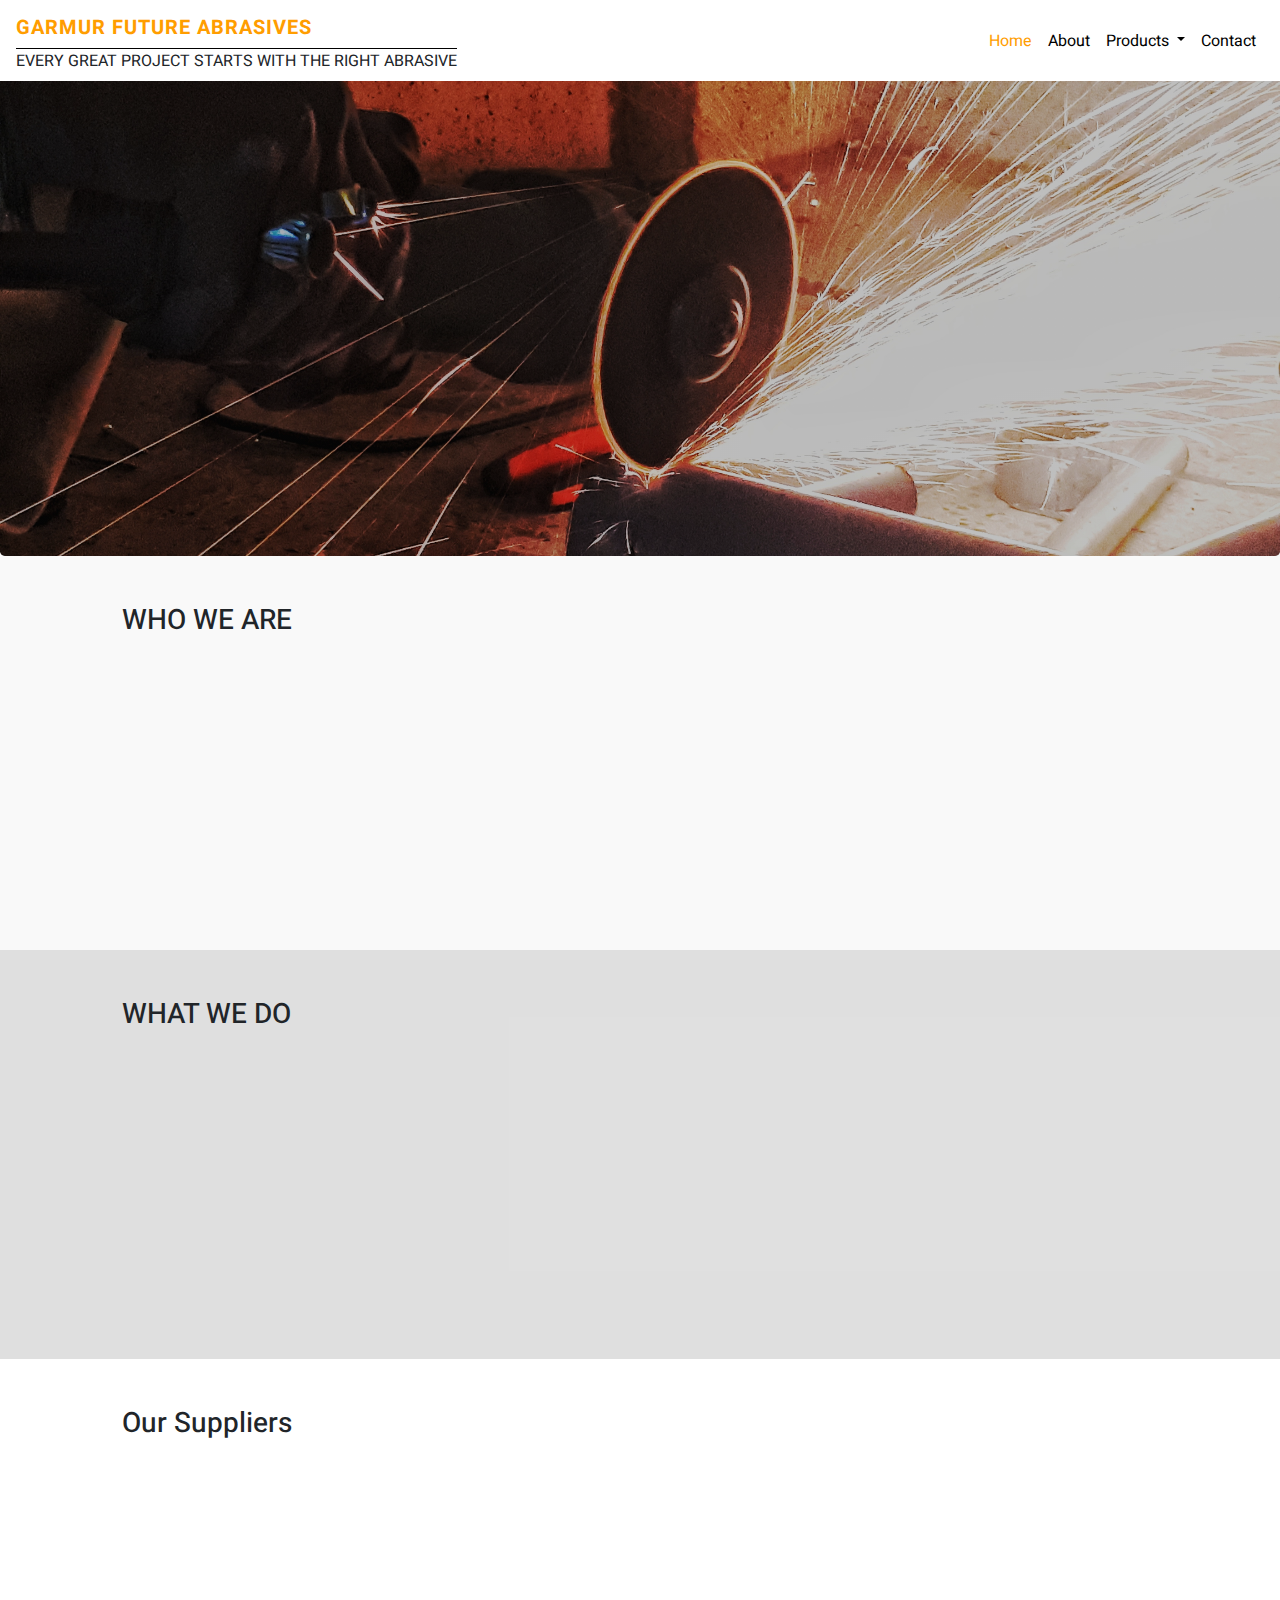
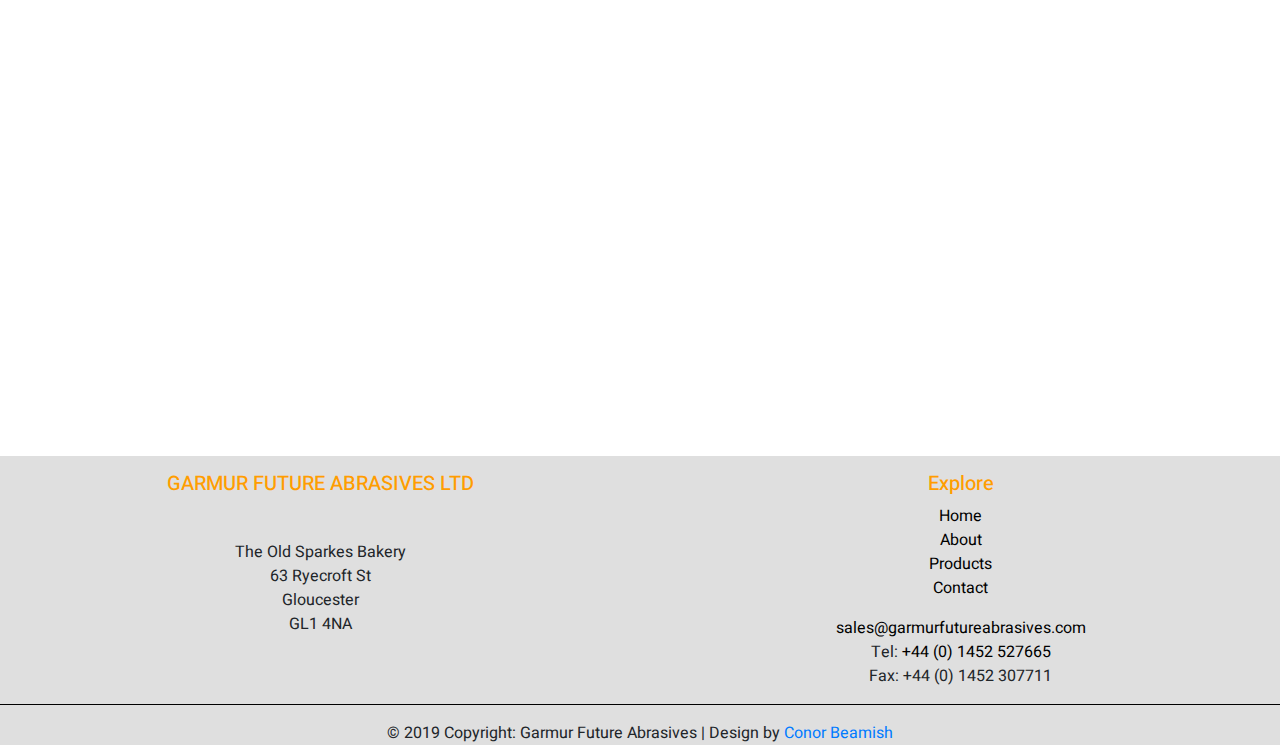
<file: index.html>
<!doctype html>
<html lang="en">
  <head>
    <!-- Required meta tags -->
    <meta charset="utf-8">
    <meta name="viewport" content="width=device-width, initial-scale=1, shrink-to-fit=no">

    <!-- Bootstrap CSS -->
    <link rel="stylesheet" href="https://stackpath.bootstrapcdn.com/bootstrap/4.3.1/css/bootstrap.min.css" integrity="sha384-ggOyR0iXCbMQv3Xipma34MD+dH/1fQ784/j6cY/iJTQUOhcWr7x9JvoRxT2MZw1T" crossorigin="anonymous">

    <!-- fonts icons-->
    <link href="https://fonts.googleapis.com/css?family=Heebo" rel="stylesheet">
    <link rel="stylesheet" href="https://use.fontawesome.com/releases/v5.8.1/css/all.css" integrity="sha384-50oBUHEmvpQ+1lW4y57PTFmhCaXp0ML5d60M1M7uH2+nqUivzIebhndOJK28anvf" crossorigin="anonymous">
    
    <!--flavicon-->
    <link rel="icon" type="image/png" href="Images/garmurlogo_yw2_icon.ico">

    <!--style-->
    <link rel="stylesheet" type="text/css" href="Styles/main.css">

    

    <title>Garmur Future Abrasives</title>
  </head>

  <body>
    
    <!--Navbar-->
    <nav class="navbar navbar-expand-md navbar-light bg-white fixed-top">
        <div class= "d-flex flex-column">
            <a class="navbar-brand text-uppercase mx-0" id="navbar-brandname" href="index.html">Garmur Future Abrasives</a>
            <div class="d-none d-md-flex text-uppercase" id="navbar-slogan">every great project starts with the right abrasive</div>
        </div>
        
        <button class="navbar-toggler" type="button" data-toggle="collapse" data-target="#navbarNavDropdown" aria-controls="navbarNavDropdown" aria-expanded="false" aria-label="Toggle navigation"><span class="sr-only">Toggle Menu</span>
            <span class="navbar-toggler-icon"></span>
        </button>
        <div class="collapse navbar-collapse" id="navbarNavDropdown">
            <ul class="navbar-nav ml-auto">
                <li class="nav-item">
                    <a class="navbar-link brand-color" href="index.html">Home </a>
                </li>
                <li class="nav-item">
                    <a class="navbar-link" href="about.html">About</a>
                </li>
                <li class="nav-item dropdown">
                    <a class="navbar-link dropdown-toggle" href="products.html" id="navbarDropdownMenuLink" data-toggle="dropdown" aria-haspopup="true" aria-expanded="false">
                    Products
                    </a>
                    <div class="dropdown-menu border-0" aria-labelledby="navbarDropdownMenuLink">
                        <a class="dropdown-item link" href="products.html">All Products</a>
                        <a class="dropdown-item link" href="Products/belts.html">Belts</a>
                        <a class="dropdown-item link" href="Products/blast-media.html">Blast Media</a>
                        <a class="dropdown-item link" href="Products/burrs.html">Burrs</a>
                        <a class="dropdown-item link" href="Products/brushes.html">Brushes</a>
                        <a class="dropdown-item link" href="Products/compound.html">Compound</a>
                        <a class="dropdown-item link" href="Products/discs.html">Discs</a>
                        <a class="dropdown-item link" href="Products/mops.html">Mops</a>
                        <a class="dropdown-item link" href="Products/non-woven.html">Non-Woven</a>
                        <a class="dropdown-item link" href="Products/safety.html">Safety</a>
                        <a class="dropdown-item link" href="Products/sheets.html">Sheets</a>
                        <a class="dropdown-item link" href="Products/wheels.html">Wheels</a>
                    </div>                    
                </li>
                <li class="nav-item">
                    <a class="navbar-link" href="contact.html">Contact</a>
                </li>
            </ul>
        </div>
    </nav>
    <!--Navbar end-->

    <div class="jumbotron d-flex flex-column justify-content-center mt-sm-5 text-white mb-0 " id="index-jumbotron">    
        <h2 class="display-5 hidden">Welcome to </h2>
        <h1 class="display-4 text-uppercase font-weight-normal hidden">Garmur Future Abrasives</h1>
        <p class="lead hidden">Your trusted abrasive supplier for all of your industrial needs</p>
    </div>
    
    <section class="container-fluid py-5">
        <div class="row justify-content-center">
            <div class= "col-10">
                <h3 class="text-uppercase mb-5">
                    who we are
                </h3>
                <div class="scroll-hidden">
                    <p>Get to know Garmur Future Abrasives, the only complete Abrasives Supplier in the U.K.</p>
                    <p>Our company was founded in 1973 when our founder, Ronald Beamish, noticed there was a gap between customer needs and being able to consistently meet them. Since then, we have been growing in both size and reputation. We pride ourselves on both customer care and satisfaction as we strive to provide the very best service to everyone we work with.</p>
                    <p>We understand this requires more than just a few quality products and great pricing on our end. We know you also need the most professional, personal, informative and quickest service available. We know that the quality of our service affects your work, your reputation so we know we have to be the best.
                    And so that’s what we offer you, a quaity and consistent service.</p>    
                </div>
            </div>
        </div>
    </section>

    <section class="container-fluid background-darker py-5">
        <div class="row justify-content-center">
            <div class= "col-10">
                <h3 class="text-uppercase mb-5">
                        what we do
                </h3>
                <div class="scroll-hidden">
                    <p>We stock an comprehensive variety of products to further reduce lead times where possile.</p>
                    <p>If your items are known to have long lead times we can offer the option of holding stocks for you or consignment stocks should you so wish.
                    <br>If you're uncertain and want to see the product in use, we can offer trials for new produts where possible.</p>
                    <p>Not only this we can offer technical advice and solutions to suit your individual needs in an ever expanding and developing industry.
                    <br>Working with well established major manufacturers we only offer quality products to our customers.</p>
                    <p>We work closely with our customers to understand their production. We care about getting it right and ensure we supply you with the best quality products at the best price. We aim to reduce your costs and improve your finishing process.</p>
                </div>
            </div>
        </div>
    </section>
    
    <section class="container-fluid py-5" id="index-suppliers">
        <div class="row justify-content-center">
            <div class="col-10">
                <h3 class="text-align-right">
                    Our Suppliers
                </h3>
                <div class="scroll-hidden">
                    <p>We have long standing relationships with major abrasive manufacturers and are the chosen distributor for many giving us the best prices and whole market access.</p>
                    <p>We work closely with many manufaturors including Mirka, 3M, Klingspor, Sait, Bibielle, VSM, and more...</p>
                    <div class="row px-md-5">
                        <div class="col-4 px-md-5">
                            <img src="Images/mirka.jpg" alt="" class="img-fluid">
                        </div>
                        <div class="col-4 px-md-5">
                            <img src="Images/3m.jpg" alt="" class="img-fluid">
                        </div>
                        <div class="col-4 px-md-5">
                            <img src="Images/klingspor.jpg" alt="" class="img-fluid">
                        </div>
                    </div>
                    <div class="row px-md-5">
                        <div class="col-4 px-md-5">
                            <img src="Images/sait.jpg" alt="" class="img-fluid">
                        </div>
                        <div class="col-4 px-md-5">
                            <img src="Images/bibielle.jpg" alt="" class="img-fluid">
                        </div>
                        <div class="col-4 px-md-5">
                            <img src="Images/vsm.jpg" alt="" class="img-fluid">
                        </div>
                    </div>
                </div>
            </div>
        </div>    
    </section>


    
    <!--Footer-->
    <footer class="page-footer font-small pt-3 background-darker" id="footer">
        <div class="container-fluid text-center">
            <div class="row">
                <div class="col-sm-6 col-12 pl-3 d-flex flex-column justify-content-between">
                    <h5 class="text-uppercase brand-color">
                            Garmur Future Abrasives Ltd
                    </h5>
                    <p>The Old Sparkes Bakery<br>
                    63 Ryecroft St<br>
                    Gloucester<br>
                    GL1 4NA</p>
                    <a href="https://goo.gl/maps/6R8dJwvuU3kQDf3W9" target="_blank" class="link">
                        <i class="fas fa-2x fa-map-marker-alt"></i>
                    </a>
                </div>
                <div class="col-sm-6 d-flex flex-column justify-content-between pl-3 mt-3 mt-sm-0">
                    <h5 class="uppercase brand-color">
                            Explore
                    </h5>
                    <ul class="list-unstyled">
                            <li>
                                <a href="index.html" class="link">Home</a>
                            </li>
                            <li>
                                <a href="about.html" class="link">About</a>
                            </li>
                            <li>
                                <a href="products.html" class= "link">Products</a>
                            </li>
                            <li>
                                <a href="contact.html" class="link">Contact</a>
                            </li>
                    </ul>
                    <p class="mb-0">
                        <a href="mailto:sales@garmurfutureabrasives.com" class="link">sales@garmurfutureabrasives.com</a>
                        <br>
                        Tel: 
                        <a href="tel:+44(0)1452527665" class="link">+44 (0) 1452 527665</a><br>
                        Fax: +44 (0) 1452 307711</p>
                </div>
            </div>
        </div>

        <div class="footer-copyright text-center mb-0 font-small" >
            <hr>
            © 2019 Copyright: Garmur Future Abrasives | Design by <a href="">Conor Beamish</a>
        </div>
    </footer>
    <!--Footer end-->

    <!-- Optional JavaScript -->
    <!-- jQuery first, then Popper.js, then Bootstrap JS -->
    <script src="https://code.jquery.com/jquery-3.4.1.js" integrity="sha256-WpOohJOqMqqyKL9FccASB9O0KwACQJpFTUBLTYOVvVU=" crossorigin="anonymous"></script>
    <script src="https://cdnjs.cloudflare.com/ajax/libs/popper.js/1.14.7/umd/popper.min.js" integrity="sha384-UO2eT0CpHqdSJQ6hJty5KVphtPhzWj9WO1clHTMGa3JDZwrnQq4sF86dIHNDz0W1" crossorigin="anonymous"></script>
    <script src="https://stackpath.bootstrapcdn.com/bootstrap/4.3.1/js/bootstrap.min.js" integrity="sha384-JjSmVgyd0p3pXB1rRibZUAYoIIy6OrQ6VrjIEaFf/nJGzIxFDsf4x0xIM+B07jRM" crossorigin="anonymous"></script>
    <script src="Scripts/main.js"></script>
</body>
</html>
</file>
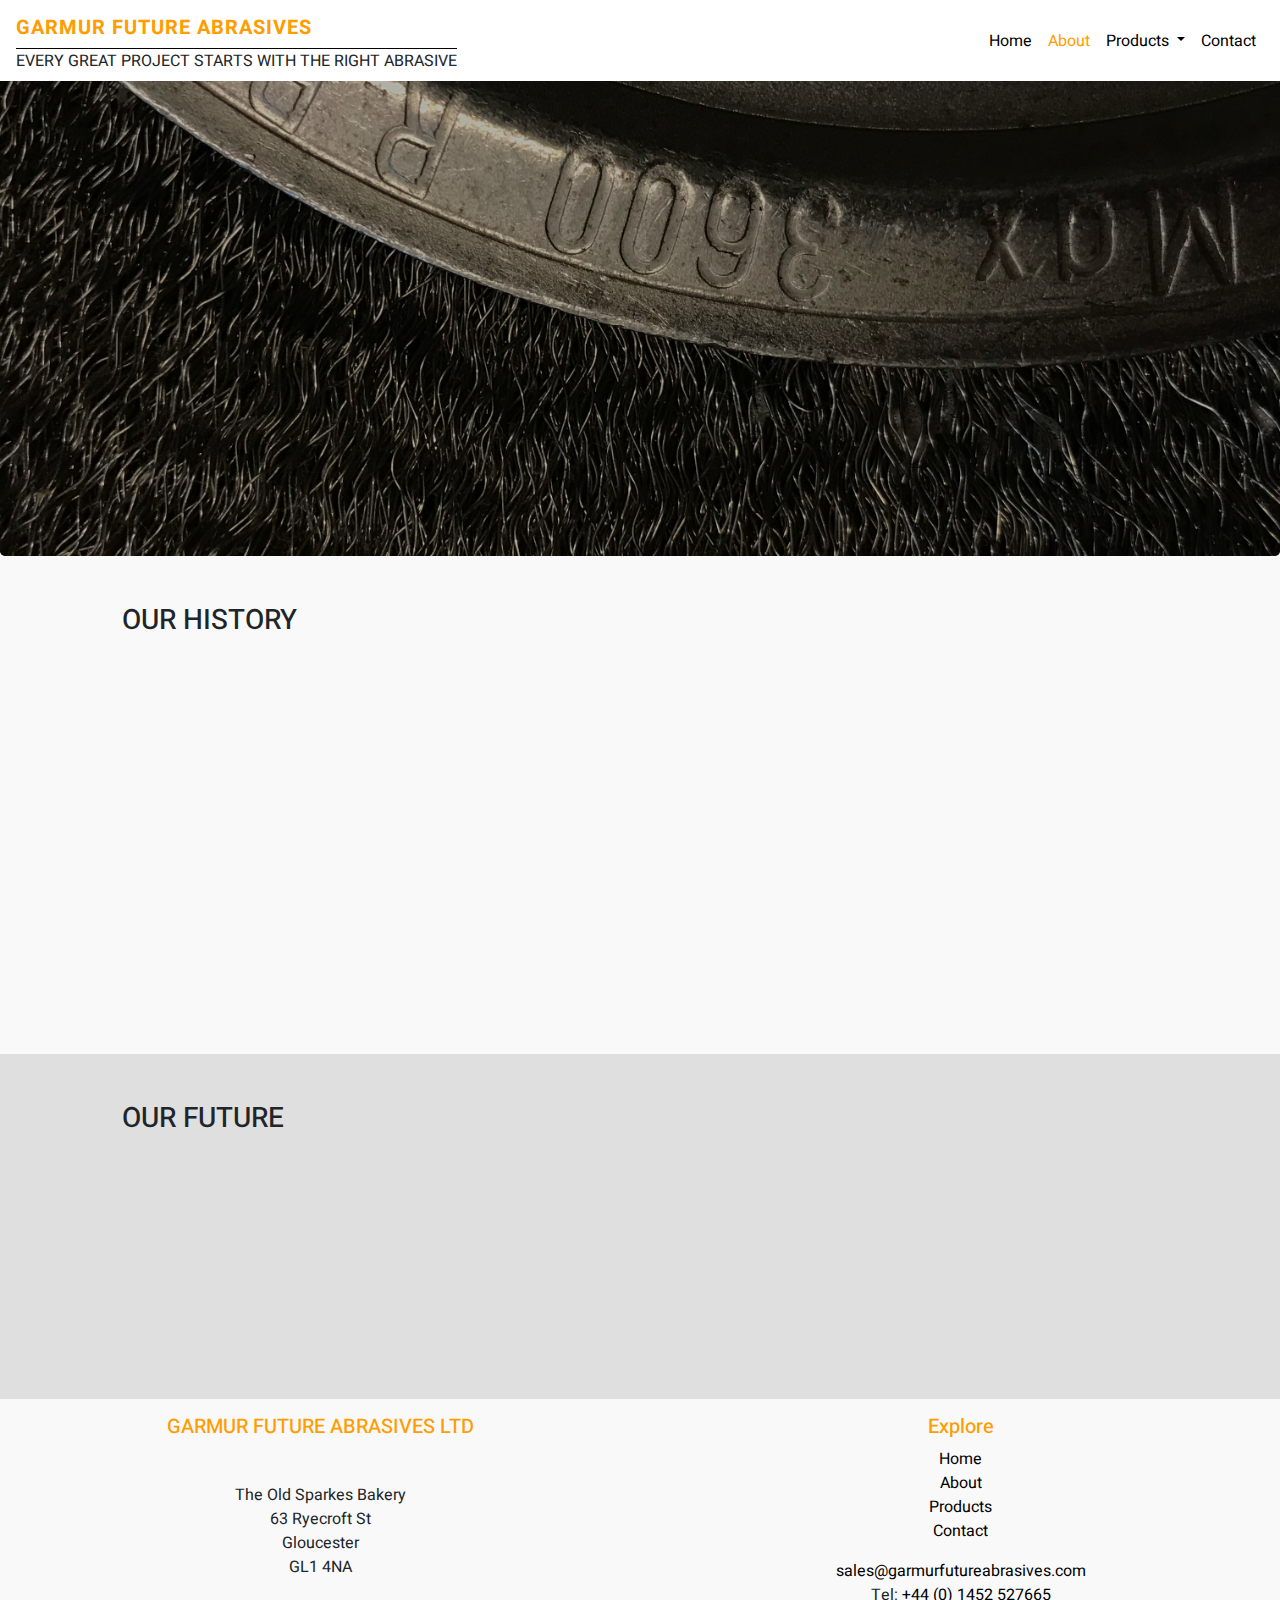
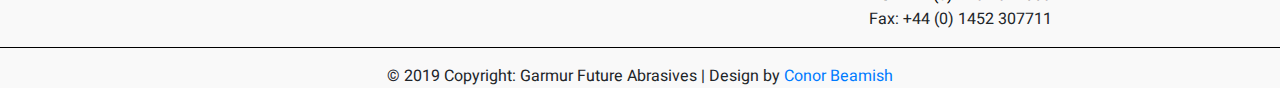
<file: about.html>
<!doctype html>
<html lang="en">
  <head>
    <!-- Required meta tags -->
    <meta charset="utf-8">
    <meta name="viewport" content="width=device-width, initial-scale=1, shrink-to-fit=no">

    <!-- Bootstrap CSS -->
    <link rel="stylesheet" href="https://stackpath.bootstrapcdn.com/bootstrap/4.3.1/css/bootstrap.min.css" integrity="sha384-ggOyR0iXCbMQv3Xipma34MD+dH/1fQ784/j6cY/iJTQUOhcWr7x9JvoRxT2MZw1T" crossorigin="anonymous">

    <!-- fonts icons-->
    <link href="https://fonts.googleapis.com/css?family=Heebo" rel="stylesheet">
    <link rel="stylesheet" href="https://use.fontawesome.com/releases/v5.8.1/css/all.css" integrity="sha384-50oBUHEmvpQ+1lW4y57PTFmhCaXp0ML5d60M1M7uH2+nqUivzIebhndOJK28anvf" crossorigin="anonymous">
    
    <!--flavicon-->
    <link rel="icon" type="image/png" href="Images/garmurlogo_yw2_icon.ico">

    <!--style-->
    <link rel="stylesheet" type="text/css" href="Styles/main.css">

    <title>Garmur Future Abrasives</title>
  </head>

  <body>
    
    <!--Navbar-->
    <nav class="navbar navbar-expand-md navbar-light bg-white fixed-top">
        <div class= "d-flex flex-column">
            <a class="navbar-brand text-uppercase mx-0" id="navbar-brandname" href="index.html">Garmur Future Abrasives</a>
         
            <div class="d-none d-md-flex text-uppercase" id="navbar-slogan">every great project starts with the right abrasive</div>
        </div>
        
        <button class="navbar-toggler" type="button" data-toggle="collapse" data-target="#navbarNavDropdown" aria-controls="navbarNavDropdown" aria-expanded="false" aria-label="Toggle navigation"><span class="sr-only">Toggle Menu</span>
            <span class="navbar-toggler-icon"></span>
        </button>
        <div class="collapse navbar-collapse" id="navbarNavDropdown">
            <ul class="navbar-nav ml-auto">
                <li class="nav-item ">
                    <a class="navbar-link" href="index.html">Home </a>
                </li>
                <li class="nav-item">
                    <a class="navbar-link brand-color" href="about.html">About</a>
                </li>
                <li class="nav-item dropdown">
                        <a class="navbar-link dropdown-toggle" href="products.html" id="navbarDropdownMenuLink" data-toggle="dropdown" aria-haspopup="true" aria-expanded="false">
                        Products
                        </a>
                        <div class="dropdown-menu border-0" aria-labelledby="navbarDropdownMenuLink">
                            <a class="dropdown-item link" href="products.html">All Products</a>
                            <a class="dropdown-item link" href="Products/belts.html">Belts</a>
                            <a class="dropdown-item link" href="Products/blast-media.html">Blast Media</a>
                            <a class="dropdown-item link" href="Products/burrs.html">Burrs</a>
                            <a class="dropdown-item link" href="Products/brushes.html">Brushes</a>
                            <a class="dropdown-item link" href="Products/compound.html">Compound</a>
                            <a class="dropdown-item link" href="Products/discs.html">Discs</a>
                            <a class="dropdown-item link" href="Products/mops.html">Mops</a>
                            <a class="dropdown-item link" href="Products/non-woven.html">Non-Woven</a>
                            <a class="dropdown-item link" href="Products/safety.html">Safety</a>
                            <a class="dropdown-item link" href="Products/sheets.html">Sheets</a>
                            <a class="dropdown-item link" href="Products/wheels.html">Wheels</a>
                        </div>
                    </li>
                <li class="nav-item">
                    <a class="navbar-link" href="contact.html">Contact</a>
                </li>
            </ul>
        </div>
    </nav>
    <!--Navbar end-->

    <div class="jumbotron d-flex flex-column justify-content-center  mt-sm-5 text-white mb-0" id="about-jumbotron">    
        <h1 class="display-4 text-uppercase font-weight-normal hidden">About Us</h1>
        <p class="lead hidden">With over 45 years experience in the abrasive industry we offer our expertise and specialist advice.</p>
    </div>

    <section class="container-fluid py-5">
        <div class="row justify-content-center">
            <div class= "col-10">
                <h3 class="text-uppercase mb-5">
                    Our history
                </h3>
                <div class="scroll-hidden">
                    <p>Garmur Future abrasives has been a family run business, founded in 1973 by  Ronald Beamish Garmur Future abrasives has continued to develop and expand its ability to procure and distribute abrasives supplies throughout the midwest and across the country.</p>
                    <p>With over forty-five years in the industry we have extensive experience and knowledge in the abrasive industry we can offer advice and support to assist you in sourcing the best product to suit all of your requirements.​</p>
                </div>
                <div class="scroll-hidden">
                    <p>We have excellent relationships, spanning over decades with major manufacturers such as ATA Garryson, Bibielle, Hodge clemco, Klingspor, Mirka, Sia, SAIT, Saint-Gobain, Tyrolit, VSM, and 3M. Garmur Future Abrasives are the first choice for any abrasive solution.</p>
                    <p>Supplying coated abrasives and belts, abrasive wheels, blasting media, compounds and polishing mops, diamond products, scotchbrite and non-woven abrasives and much more. <br> Thus, enabling us to secure preferential rates on behalf of our customers.</p>
                    <p>With customer service at heart we will endeavor to deliver the best service. </p>    
                </div>
            </div>
        </div>
    </section>

    <section class="container-fluid background-darker py-5">
        <div class="row justify-content-center">
            <div class= "col-10">
                <h3 class="text-uppercase mb-5">
                    Our Future
                </h3>
                <div class="scroll-hidden">
                    <p>
                        We aim to work closely in the future with our suppliers to deliver quality products that use the latest technologies in the abrassive industry.
                    </p>
                    <p>
                        With an increasing customer base we plan to grow and develop new connections across the UK while continuing to maintain and strengthen the relationships we have with our current customers.
                    </p>
                    <p>
                        We are always looking to find the best prices for quality products and will look to promote new suppliers as well as products that are being developed by our trusted current suppliers.
                    </p>
                </div>
            </div>
        </div>
    </section>

    <!--Footer-->
    <footer class="page-footer font-small pt-3" id="footer">
        <div class="container-fluid text-center">
            <div class="row">
                <div class="col-sm-6 col-12 pl-3 d-flex flex-column justify-content-between">
                    <h5 class="text-uppercase brand-color">
                            Garmur Future Abrasives Ltd
                    </h5>
                    <p>The Old Sparkes Bakery<br>
                    63 Ryecroft St<br>
                    Gloucester<br>
                    GL1 4NA</p>
                    <a href="https://goo.gl/maps/6R8dJwvuU3kQDf3W9" target="_blank" class="link">
                        <i class="fas fa-2x fa-map-marker-alt"></i>
                    </a>
                </div>
                <div class="col-sm-6 d-flex flex-column justify-content-between pl-3 mt-3 mt-sm-0">
                    <h5 class="uppercase brand-color">
                            Explore
                    </h5>
                    <ul class="list-unstyled">
                            <li>
                                <a href="index.html" class="link">Home</a>
                            </li>
                            <li>
                                <a href="about.html" class="link">About</a>
                            </li>
                            <li>
                                <a href="products.html" class= "link">Products</a>
                            </li>
                            <li>
                                <a href="contact.html" class="link">Contact</a>
                            </li>
                    </ul>
                    <p class="mb-0">
                        <a href="mailto:sales@garmurfutureabrasives.com" class="link">sales@garmurfutureabrasives.com</a>
                        <br>
                        Tel: 
                        <a href="tel:+44(0)1452527665" class="link">+44 (0) 1452 527665</a><br>
                        Fax: +44 (0) 1452 307711</p>
                </div>
            </div>
        </div>

        <div class="footer-copyright text-center mb-0 font-small" >
            <hr>
            © 2019 Copyright: Garmur Future Abrasives | Design by <a href="">Conor Beamish</a>
        </div>
    </footer>
    <!--Footer end-->

    <!-- Optional JavaScript -->
    <!-- jQuery first, then Popper.js, then Bootstrap JS -->
    <script src="https://code.jquery.com/jquery-3.4.1.js" integrity="sha256-WpOohJOqMqqyKL9FccASB9O0KwACQJpFTUBLTYOVvVU=" crossorigin="anonymous"></script>
    <script src="https://cdnjs.cloudflare.com/ajax/libs/popper.js/1.14.7/umd/popper.min.js" integrity="sha384-UO2eT0CpHqdSJQ6hJty5KVphtPhzWj9WO1clHTMGa3JDZwrnQq4sF86dIHNDz0W1" crossorigin="anonymous"></script>
    <script src="https://stackpath.bootstrapcdn.com/bootstrap/4.3.1/js/bootstrap.min.js" integrity="sha384-JjSmVgyd0p3pXB1rRibZUAYoIIy6OrQ6VrjIEaFf/nJGzIxFDsf4x0xIM+B07jRM" crossorigin="anonymous"></script>
    <script src="Scripts/main.js"></script>
</body>
</html>
</file>
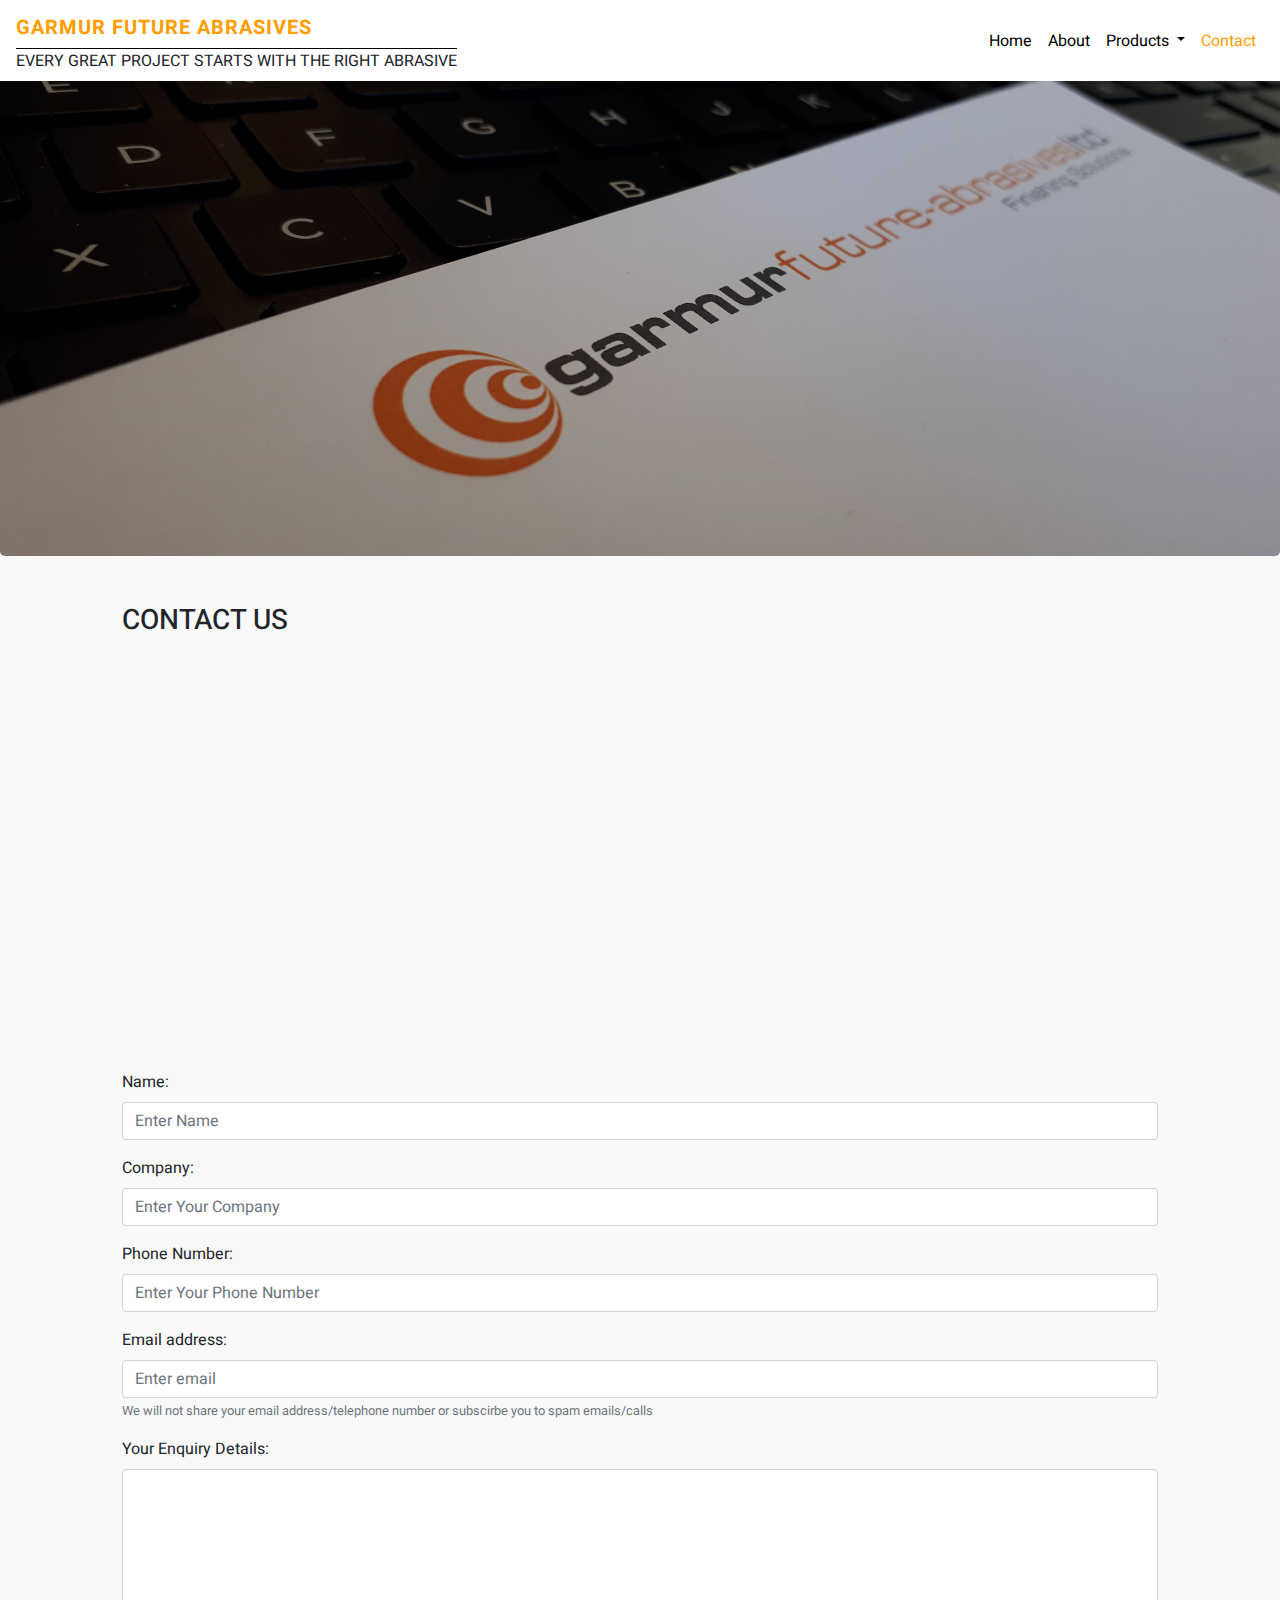
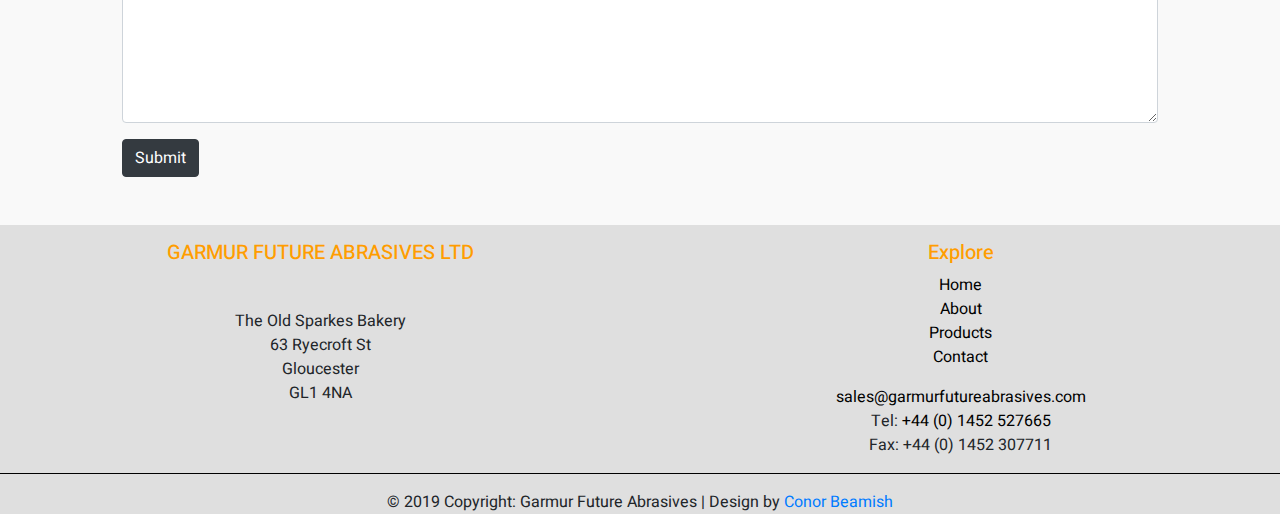
<file: contact.html>
<!doctype html>
<html lang="en">
  <head>
    <!-- Required meta tags -->
    <meta charset="utf-8">
    <meta name="viewport" content="width=device-width, initial-scale=1, shrink-to-fit=no">

    <!-- Bootstrap CSS -->
    <link rel="stylesheet" href="https://stackpath.bootstrapcdn.com/bootstrap/4.3.1/css/bootstrap.min.css" integrity="sha384-ggOyR0iXCbMQv3Xipma34MD+dH/1fQ784/j6cY/iJTQUOhcWr7x9JvoRxT2MZw1T" crossorigin="anonymous">

    <!-- fonts icons-->
    <link href="https://fonts.googleapis.com/css?family=Heebo" rel="stylesheet">
    <link rel="stylesheet" href="https://use.fontawesome.com/releases/v5.8.1/css/all.css" integrity="sha384-50oBUHEmvpQ+1lW4y57PTFmhCaXp0ML5d60M1M7uH2+nqUivzIebhndOJK28anvf" crossorigin="anonymous">
    
    <!--flavicon-->
    <link rel="icon" type="image/png" href="Images/garmurlogo_yw2_icon.ico">

    <!--style-->
    <link rel="stylesheet" type="text/css" href="Styles/main.css">

    <title>Garmur Future Abrasives</title>
  </head>

  <body>
    
    <!--Navbar-->
    <nav class="navbar navbar-expand-md navbar-light bg-white fixed-top">
        <div class= "d-flex flex-column">
            <a class="navbar-brand text-uppercase mx-0" id="navbar-brandname" href="index.html">Garmur Future Abrasives</a>
         
            <div class="d-none d-md-flex text-uppercase" id="navbar-slogan">every great project starts with the right abrasive</div>
        </div>
        
        <button class="navbar-toggler" type="button" data-toggle="collapse" data-target="#navbarNavDropdown" aria-controls="navbarNavDropdown" aria-expanded="false" aria-label="Toggle navigation"><span class="sr-only">Toggle Menu</span>
            <span class="navbar-toggler-icon"></span>
        </button>
        <div class="collapse navbar-collapse" id="navbarNavDropdown">
            <ul class="navbar-nav ml-auto">
                <li class="nav-item">
                    <a class="navbar-link" href="index.html">Home </a>
                </li>
                <li class="nav-item">
                    <a class="navbar-link" href="about.html">About</a>
                </li>
                <li class="nav-item dropdown">
                        <a class="navbar-link dropdown-toggle" href="products.html" id="navbarDropdownMenuLink" data-toggle="dropdown" aria-haspopup="true" aria-expanded="false">
                        Products
                        </a>
                        <div class="dropdown-menu border-0" aria-labelledby="navbarDropdownMenuLink">
                            <a class="dropdown-item link" href="products.html">All Products</a>
                            <a class="dropdown-item link" href="Products/belts.html">Belts</a>
                            <a class="dropdown-item link" href="Products/blast-media.html">Blast Media</a>
                            <a class="dropdown-item link" href="Products/burrs.html">Burrs</a>
                            <a class="dropdown-item link" href="Products/brushes.html">Brushes</a>
                            <a class="dropdown-item link" href="Products/compound.html">Compound</a>
                            <a class="dropdown-item link" href="Products/discs.html">Discs</a>
                            <a class="dropdown-item link" href="Products/mops.html">Mops</a>
                            <a class="dropdown-item link" href="Products/non-woven.html">Non-Woven</a>
                            <a class="dropdown-item link" href="Products/safety.html">Safety</a>
                            <a class="dropdown-item link" href="Products/sheets.html">Sheets</a>
                            <a class="dropdown-item link" href="Products/wheels.html">Wheels</a>
                        </div>
                    </li>
                <li class="nav-item">
                    <a class="navbar-link brand-color" href="contact.html">Contact</a>
                </li>
            </ul>
        </div>
    </nav>
    <!--Navbar end-->

    <div class="jumbotron d-flex flex-column justify-content-center mt-sm-5 text-white mb-0 " id="contact-jumbotron">    
        <h1 class="display-4 text-uppercase font-weight-normal hidden">Contact Us</h1>
        <p class="lead hidden">Please fill in the form below and we will be in contact as soon as possible</p>
    </div>

    <section class="container-fluid py-5">
        <div class="row justify-content-center">
            <div class= "col-10">
                <h3 class="text-uppercase mb-5">
                    Contact Us
                </h3>
                <div class="scroll-hidden">
                    <p>We offer competative prices and specialist advice for abrasive applications in different industries, in order for us to recommend the right product for the job please get in contact with us directly.</p>
                    <p>You can reach us on <strong>01452 527665</strong> or email your enquiry to <strong>sales@garmurfutureabrasives.com </strong>Alternatively if you would like us to contact you, please fill in our form below and our specialist product representatives will be in contact shortly.</p>
                    <p>Walk-ins are welcome, we are open Mon - Thurs 8am - 5pm, Friday 8am - 3pm, we are closed at weekends. Our address is:
                    <p class="text-center"><strong>The Old Sparkes Bakery<br>
                    63 Ryecroft St<br>
                    Gloucester<br>
                    GL1 4NA</p></strong>    
                </div>
            </div>
        </div>
        <div class="row justify-content-center mt-2">
            <div class="col-10 text-center d-flex flex-row justify-content-between">
                <a href="tel:+44(0)1452527665" class="link"><i class="fas fa-2x fa-phone"></i></a>
                <a href="https://goo.gl/maps/6R8dJwvuU3kQDf3W9" target="_blank" class="link"><i class="fas fa-2x fa-map-marker-alt"></i></a>
                <a href="mailto:sales@garmurfutureabrasives.com" class="link"><i class="fas fa-2x fa-envelope"></i></a>
            </div>
        </div>
    </section>

    <!--Form-->
    <section class="container-fluid my-5 back">
        <div class="row justify-content-center">
            <div class="col-10">
                <form action="" method="post">
                    <div class="form-group">
                        <label for="nameInput">Name:</label>
                        <input type="text" class="form-control" name="name" placeholder="Enter Name">
                    </div>
                    <div class="form-group">
                        <label for="companyInput">Company:</label>
                        <input type="text" class="form-control" name="company" placeholder="Enter Your Company">
                    </div>
                    <div class="form-group">
                        <label for="telephoneInpute">Phone Number:</label>
                        <input type="tel" class="form-control" name="phone" placeholder="Enter Your Phone Number">
                    </div>
                    <div class="form-group">
                        <label for="emailInput">Email address:</label>
                        <input type="email" class="form-control" name="email" aria-describedby="emailHelp" placeholder="Enter email">
                        <small class="form-text text-muted">We will not share your email address/telephone number or subscirbe you to spam emails/calls</small>
                    </div>
                    <div class="form-group">
                        <label for="enquiryInput">Your Enquiry Details:</label>
                        <textarea class="form-control" name="message" rows="10"></textarea>
                    </div>
                    <button type="submit" name="submit" class="btn btn-dark link-dark">Submit</button>
                </form>  
            </div>
        </div>
    </section>
    <!--Form Ends-->
    
    <!--Footer-->
    <footer class="page-footer font-small pt-3 background-darker" id="footer">
        <div class="container-fluid text-center">
            <div class="row">
                <div class="col-sm-6 col-12 pl-3 d-flex flex-column justify-content-between">
                    <h5 class="text-uppercase brand-color">
                            Garmur Future Abrasives Ltd
                    </h5>
                    <p>The Old Sparkes Bakery<br>
                    63 Ryecroft St<br>
                    Gloucester<br>
                    GL1 4NA</p>
                    <a href="https://goo.gl/maps/6R8dJwvuU3kQDf3W9" target="_blank" class="link">
                        <i class="fas fa-2x fa-map-marker-alt"></i>
                    </a>
                </div>
                <div class="col-sm-6 d-flex flex-column justify-content-between pl-3 mt-3 mt-sm-0">
                    <h5 class="uppercase brand-color">
                            Explore
                    </h5>
                    <ul class="list-unstyled">
                            <li>
                                <a href="index.html" class="link">Home</a>
                            </li>
                            <li>
                                <a href="about.html" class="link">About</a>
                            </li>
                            <li>
                                <a href="products.html" class= "link">Products</a>
                            </li>
                            <li>
                                <a href="contact.html" class="link">Contact</a>
                            </li>
                    </ul>
                    <p class="mb-0">
                        <a href="mailto:sales@garmurfutureabrasives.com" class="link">sales@garmurfutureabrasives.com</a>
                        <br>
                        Tel: 
                        <a href="tel:+44(0)1452527665" class="link">+44 (0) 1452 527665</a><br>
                        Fax: +44 (0) 1452 307711</p>
                </div>
            </div>
        </div>

        <div class="footer-copyright text-center mb-0 font-small" >
            <hr>
            © 2019 Copyright: Garmur Future Abrasives | Design by <a href="">Conor Beamish</a>
        </div>
    </footer>
    <!--Footer end-->

    <!-- Optional JavaScript -->
    <!-- jQuery first, then Popper.js, then Bootstrap JS -->
    <script src="https://code.jquery.com/jquery-3.4.1.js" integrity="sha256-WpOohJOqMqqyKL9FccASB9O0KwACQJpFTUBLTYOVvVU=" crossorigin="anonymous"></script>
    <script src="https://cdnjs.cloudflare.com/ajax/libs/popper.js/1.14.7/umd/popper.min.js" integrity="sha384-UO2eT0CpHqdSJQ6hJty5KVphtPhzWj9WO1clHTMGa3JDZwrnQq4sF86dIHNDz0W1" crossorigin="anonymous"></script>
    <script src="https://stackpath.bootstrapcdn.com/bootstrap/4.3.1/js/bootstrap.min.js" integrity="sha384-JjSmVgyd0p3pXB1rRibZUAYoIIy6OrQ6VrjIEaFf/nJGzIxFDsf4x0xIM+B07jRM" crossorigin="anonymous"></script>
    <script src="Scripts/main.js"></script>
</body>
</html>
</file>
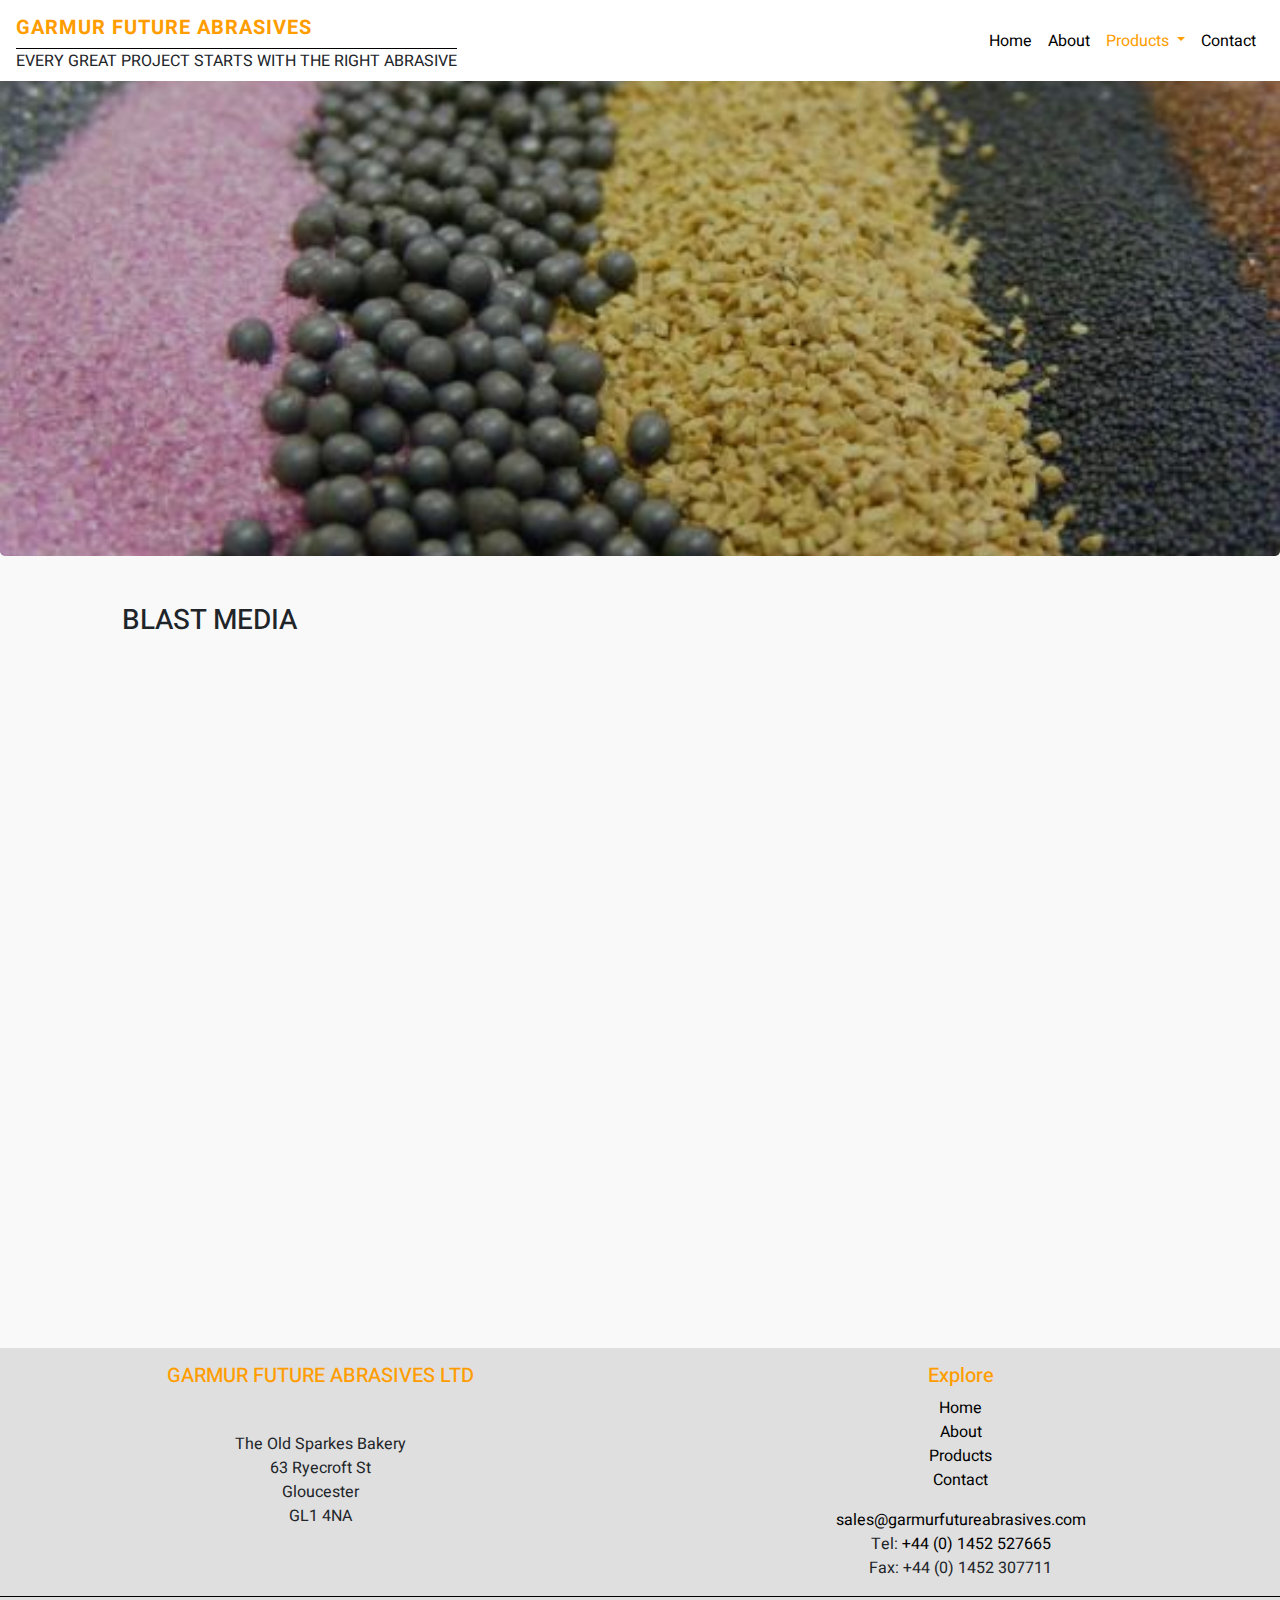
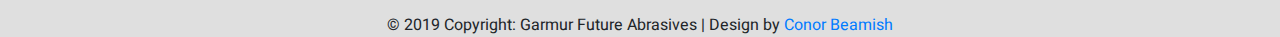
<file: Products/blast-media.html>
<!doctype html>
<html lang="en">
  <head>
    <!-- Required meta tags -->
    <meta charset="utf-8">
    <meta name="viewport" content="width=device-width, initial-scale=1, shrink-to-fit=no">

    <!-- Bootstrap CSS -->
    <link rel="stylesheet" href="https://stackpath.bootstrapcdn.com/bootstrap/4.3.1/css/bootstrap.min.css" integrity="sha384-ggOyR0iXCbMQv3Xipma34MD+dH/1fQ784/j6cY/iJTQUOhcWr7x9JvoRxT2MZw1T" crossorigin="anonymous">

    <!-- fonts icons-->
    <link href="https://fonts.googleapis.com/css?family=Heebo" rel="stylesheet">
    <link rel="stylesheet" href="https://use.fontawesome.com/releases/v5.8.1/css/all.css" integrity="sha384-50oBUHEmvpQ+1lW4y57PTFmhCaXp0ML5d60M1M7uH2+nqUivzIebhndOJK28anvf" crossorigin="anonymous">
    
    <!--flavicon-->
    <link rel="icon" type="image/png" href="../Images/garmurlogo_yw2_icon.ico">

    <!--style-->
    <link rel="stylesheet" type="text/css" href="../Styles/main.css">

    <title>Garmur Future Abrasives</title>
  </head>

  <body>
    
    <!--Navbar-->
    <nav class="navbar navbar-expand-md navbar-light bg-white fixed-top">
        <div class= "d-flex flex-column">
            <a class="navbar-brand text-uppercase mx-0" id="navbar-brandname" href="../index.html">Garmur Future Abrasives</a>
            <div class="d-none d-md-flex text-uppercase" id="navbar-slogan">every great project starts with the right abrasive</div>
        </div>
        
        <button class="navbar-toggler" type="button" data-toggle="collapse" data-target="#navbarNavDropdown" aria-controls="navbarNavDropdown" aria-expanded="false" aria-label="Toggle navigation"><span class="sr-only">Toggle Menu</span>
            <span class="navbar-toggler-icon"></span>
        </button>
        <div class="collapse navbar-collapse" id="navbarNavDropdown">
            <ul class="navbar-nav ml-auto">
                <li class="nav-item ">
                    <a class="navbar-link" href="../index.html">Home </a>
                </li>
                <li class="nav-item">
                    <a class="navbar-link" href="../about.html">About</a>
                </li>
                <li class="nav-item dropdown">
                        <a class="navbar-link brand-color dropdown-toggle" href="products.html" id="navbarDropdownMenuLink" data-toggle="dropdown" aria-haspopup="true" aria-expanded="false">
                        Products
                        </a>
                        <div class="dropdown-menu border-0" aria-labelledby="navbarDropdownMenuLink">
                            <a class="dropdown-item link" href="../products.html">All Products</a>
                            <a class="dropdown-item link" href="belts.html">Belts</a>
                            <a class="dropdown-item link brand-color" href="blast-media.html">Blast Media</a>
                            <a class="dropdown-item link" href="burrs.html">Burrs</a>
                            <a class="dropdown-item link" href="brushes.html">Brushes</a>
                            <a class="dropdown-item link" href="compound.html">Compound</a>
                            <a class="dropdown-item link" href="discs.html">Discs</a>
                            <a class="dropdown-item link" href="mops.html">Mops</a>
                            <a class="dropdown-item link" href="non-woven.html">Non-Woven</a>
                            <a class="dropdown-item link" href="safety.html">Safety</a>
                            <a class="dropdown-item link" href="sheets.html">Sheets</a>
                            <a class="dropdown-item link" href="wheels.html">Wheels</a>
                        </div>
                    </li>
                <li class="nav-item">
                    <a class="navbar-link" href="../contact.html">Contact</a>
                </li>
            </ul>
        </div>
    </nav>
    <!--Navbar end-->

    <div class="jumbotron d-flex flex-column justify-content-center mt-sm-5 text-white mb-0 " id="blast-media-product-jumbotron">    
        <h1 class="display-3 text-uppercase font-weight-normal hidden">Blast Media</h1>
        <p class="lead hidden">Our extensive range of blast media covers... </p>
    </div>

    <section class="container-fluid py-5">
        <div class="row justify-content-center">
            <div class= "col-10">
                <div class="row">
                    <div class="col-md-6">
                        <h3 class="text-uppercase mb-5">
                            Blast Media
                        </h3>
                        <p class="scroll-hidden">Lorem ipsum dolor sit amet consectetur adipisicing elit. Optio in aperiam laudantium iste perferendis, atque quae impedit amet consectetur earum at magni ullam inventore asperiores fugit sint soluta molestias. Obcaecati dignissimos, consectetur reiciendis harum similique tenetur mollitia deleniti, odio voluptatem dolorum, vero repellendus. Ab, quo vitae possimus unde quia odit facilis earum officia velit deserunt accusantium iure dolor temporibus excepturi natus totam perspiciatis tenetur tempore adipisci, illo perferendis libero maiores aspernatur? Molestiae iure impedit dolor unde consequatur fugiat veritatis obcaecati enim magni corporis sunt soluta omnis aliquid velit accusamus sed recusandae non, culpa blanditiis veniam. Perspiciatis quam nihil, voluptatem sunt temporibus consectetur officia odio facere incidunt esse natus hic assumenda nisi beatae debitis quaerat cupiditate necessitatibus praesentium blanditiis deserunt? Voluptas, harum? Culpa, velit. Molestiae omnis repellat esse consequatur aperiam modi tenetur voluptatem exercitationem deleniti ut? Libero maiores doloremque aut minima blanditiis fuga at veniam voluptas animi distinctio quia quo optio ipsum dignissimos vel, molestiae corporis possimus eum a natus dolor quaerat sint? Ut non velit, nemo explicabo accusamus vel doloribus nam. Magni dolorem dolore eligendi minus! Quos porro ducimus nulla, inventore impedit laboriosam laudantium ratione deleniti labore facilis obcaecati necessitatibus quasi. Eius minima asperiores molestiae nobis cum officiis, facilis aliquam.</p>
                    </div>
                    <div class="col-md-6 d-flex flex-column justify-content-around">
                        <img src="../Images/boys.jpg" alt="" class="img-fluid my-3 scroll-hidden">
                        <img src="../Images/boys.jpg" alt="" class="img-fluid my-3 scroll-hidden">
                    </div>
                </div>
            </div>
        </div>
    </section>

    <!--Footer-->
    <footer class="page-footer font-small pt-3 background-darker" id="footer">
        <div class="container-fluid text-center">
            <div class="row">
                <div class="col-sm-6 col-12 pl-3 d-flex flex-column justify-content-between">
                    <h5 class="text-uppercase brand-color">
                            Garmur Future Abrasives Ltd
                    </h5>
                    <p>The Old Sparkes Bakery<br>
                    63 Ryecroft St<br>
                    Gloucester<br>
                    GL1 4NA</p>
                    <a href="https://goo.gl/maps/6R8dJwvuU3kQDf3W9" target="_blank" class="link">
                        <i class="fas fa-2x fa-map-marker-alt"></i>
                    </a>
                </div>
                <div class="col-sm-6 d-flex flex-column justify-content-between pl-3 mt-3 mt-sm-0">
                    <h5 class="uppercase brand-color">
                        Explore
                    </h5>
                    <ul class="list-unstyled">
                        <li>
                            <a href="../index.html" class="link">Home</a>
                        </li>
                        <li>
                            <a href="../about.html" class="link">About</a>
                        </li>
                        <li>
                            <a href="../products.html" class= "link">Products</a>
                        </li>
                        <li>
                            <a href="../contact.html" class="link">Contact</a>
                        </li>
                    </ul>
                    <p class="mb-0">
                        <a href="mailto:sales@garmurfutureabrasives.com" class="link">sales@garmurfutureabrasives.com</a>
                        <br>
                        Tel: 
                        <a href="tel:+44(0)1452527665" class="link">+44 (0) 1452 527665</a><br>
                        Fax: +44 (0) 1452 307711</p>
                </div>
            </div>
        </div>

        <div class="footer-copyright text-center mb-0 font-small" >
            <hr>
            © 2019 Copyright: Garmur Future Abrasives | Design by <a href="">Conor Beamish</a>
        </div>
    </footer>
    <!--Footer end-->

    <!-- Optional JavaScript -->
    <!-- jQuery first, then Popper.js, then Bootstrap JS -->
    <script src="https://code.jquery.com/jquery-3.4.1.js" integrity="sha256-WpOohJOqMqqyKL9FccASB9O0KwACQJpFTUBLTYOVvVU=" crossorigin="anonymous"></script>
    <script src="https://cdnjs.cloudflare.com/ajax/libs/popper.js/1.14.7/umd/popper.min.js" integrity="sha384-UO2eT0CpHqdSJQ6hJty5KVphtPhzWj9WO1clHTMGa3JDZwrnQq4sF86dIHNDz0W1" crossorigin="anonymous"></script>
    <script src="https://stackpath.bootstrapcdn.com/bootstrap/4.3.1/js/bootstrap.min.js" integrity="sha384-JjSmVgyd0p3pXB1rRibZUAYoIIy6OrQ6VrjIEaFf/nJGzIxFDsf4x0xIM+B07jRM" crossorigin="anonymous"></script>
    <script src="../Scripts/main.js"></script>  
    </body>
</html>
</file>
<file: Styles/main.css>
body{
    margin-top: 56px;
    font-family: 'Heebo', sans-serif;
    background-color: #F9F9F9;
}

hr {
    color: black;
    height:1px; 
    border:none; 
    background-color: black;
}

.link {
    color: black;
    text-decoration: none;
    transition: 0.5s;
}

.link:hover {
    color: #FF9D00;
    text-decoration: none;
}

.link-dark{
    color: white;
    text-decoration: none;
    transition: 0.5s;
}

.link-dark:hover {
    color: #FF9D00;
    text-decoration: none;
}

.navbar-toggler{
    border: none;
}

.navbar-link{
    display: block;
    padding: 0.5rem 1rem;
    transition: 0.5s;
    color: black;
    text-decoration: none;
    padding-left: 0.5rem;
    padding-right: 0.5rem;
}

.navbar-link:hover {   
    color: #FF9D00 !important;
    text-decoration: none;
}

.brand-color{
    color: #FF9D00;
}

.card {
    border: none;
}

.card:hover {
    -webkit-box-shadow: -1px 9px 40px -12px rgba(0, 0, 0, 0.75);
    -moz-box-shadow: -1px 9px 40px -12px rgba(0, 0, 0, 0.75);
    box-shadow: -1px 9px 40px -12px rgba(0, 0, 0, 0.75);
}

.card-img-overlay {
    opacity: 0;
    transition: 0.75s;
}

.card-img-overlay:hover {
    opacity: 1;
    background: rgba(0, 0, 0, 0.5);
}

.background-darker{
    background: rgba(0, 0, 0, 0.1);
}

.reveal-text p{
    visibility: hidden;
}

.reveal-text:hover p {
    visibility: visible; 
}

.card-img {
    width: 100%;
    height: 20rem;
    object-fit: cover;
}

.dropdown-item {
    background: transparent !important;
}

.hidden{
    opacity: 0;
}

.scroll-hidden{
    opacity: 0;
}

#navbar-brandname{
    color: #FF9D00;
    font-weight: bold;
    letter-spacing: 0.05em;
}

#index-jumbotron {
    background-image: linear-gradient(
        rgba(0, 0, 0, 0.25),
        rgba(0, 0, 0, 0.25)
      ),
      url("../Images/sparks.jpg");
    background-size: cover;
    background-repeat: no-repeat;
    background-position: center;
    height: 500px;
}

#index-suppliers{
    background-color: white;
}

#product-gallery{
    background-color: white;
}

#products-jumbotron{
    background-image: linear-gradient(
        rgba(0, 0, 0, 0.1),
        rgba(0, 0, 0, 0.7)
      ),
      url("../Images/fibrediscs.jpg");
    background-size: cover;
    background-repeat: no-repeat;
    background-position: center;
    height: 500px;
}



#about-jumbotron {
    background-image: linear-gradient(
        rgba(0, 0, 0, 0.25),
        rgba(0, 0, 0, 0.25)
      ),
    url("../Images/wheel.jpeg");
    background-size: cover;
    background-repeat: no-repeat;
    background-position: center;
    height: 500px;
}
 
#contact-jumbotron{
    background-image: linear-gradient(
        rgba(0, 0, 0, 0),
        rgba(0, 0, 0, 0.1)
      ),
      url("../Images/contact.jpg");
    background-size: cover;
    background-repeat: no-repeat;
    background-position: center;
    height: 500px;
}

#blast-media-product-jumbotron {
    background-image: linear-gradient(
        rgba(0, 0, 0, 0.25),
        rgba(0, 0, 0, 0.25)
      ),
      url("../Images/blast-media.jpg");
    background-size: cover;
    background-repeat: no-repeat;
    background-position: center;
    height: 500px;
}



@media only screen and (max-width: 991px) {
  [class*="product-text-smaller"] {
    font-size: 2rem;
  }
}

@media only screen and (max-width: 768px){
    [id*="navbar-brandname"]{
        font-size:1rem;
        padding: 0;
    }
}

@media only screen and (min-width: 768px){
    [id*="navbar-brandname"]{
        border-bottom: 1px solid black;
    }
}
</file>
